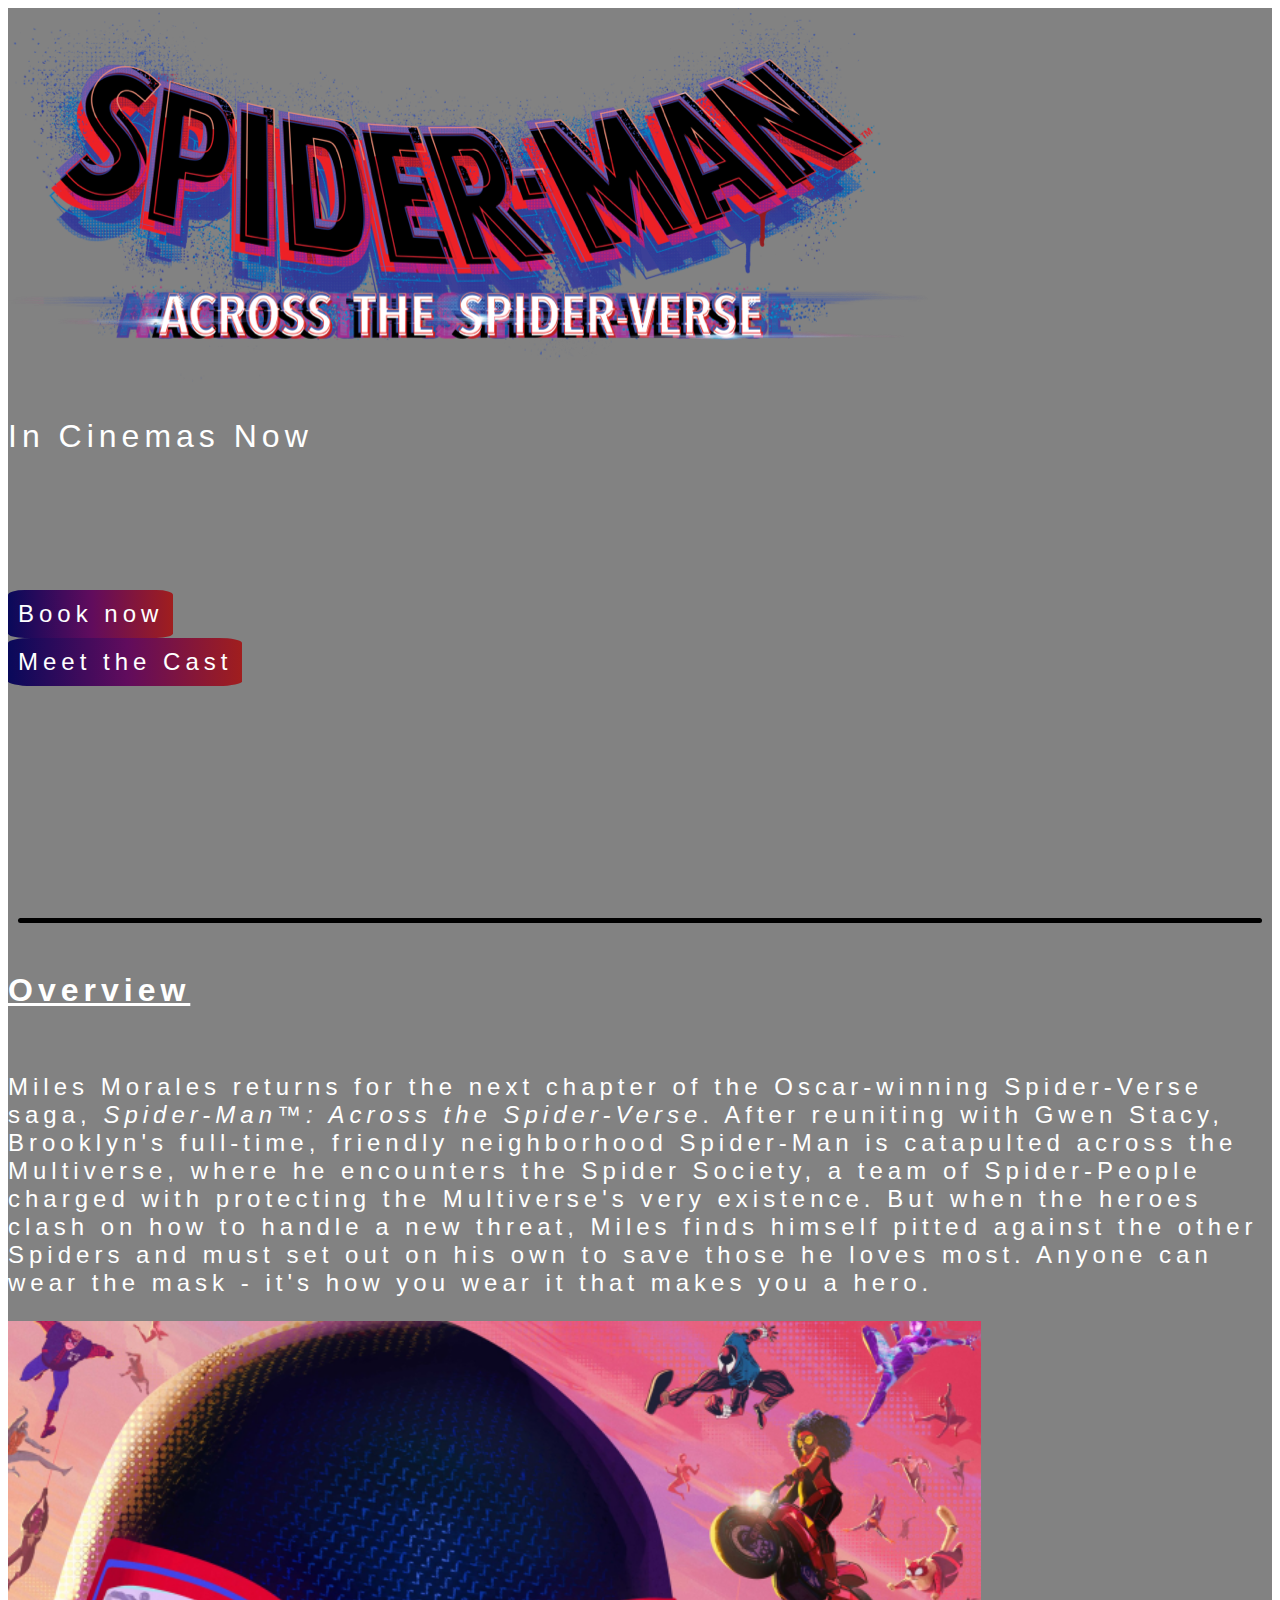
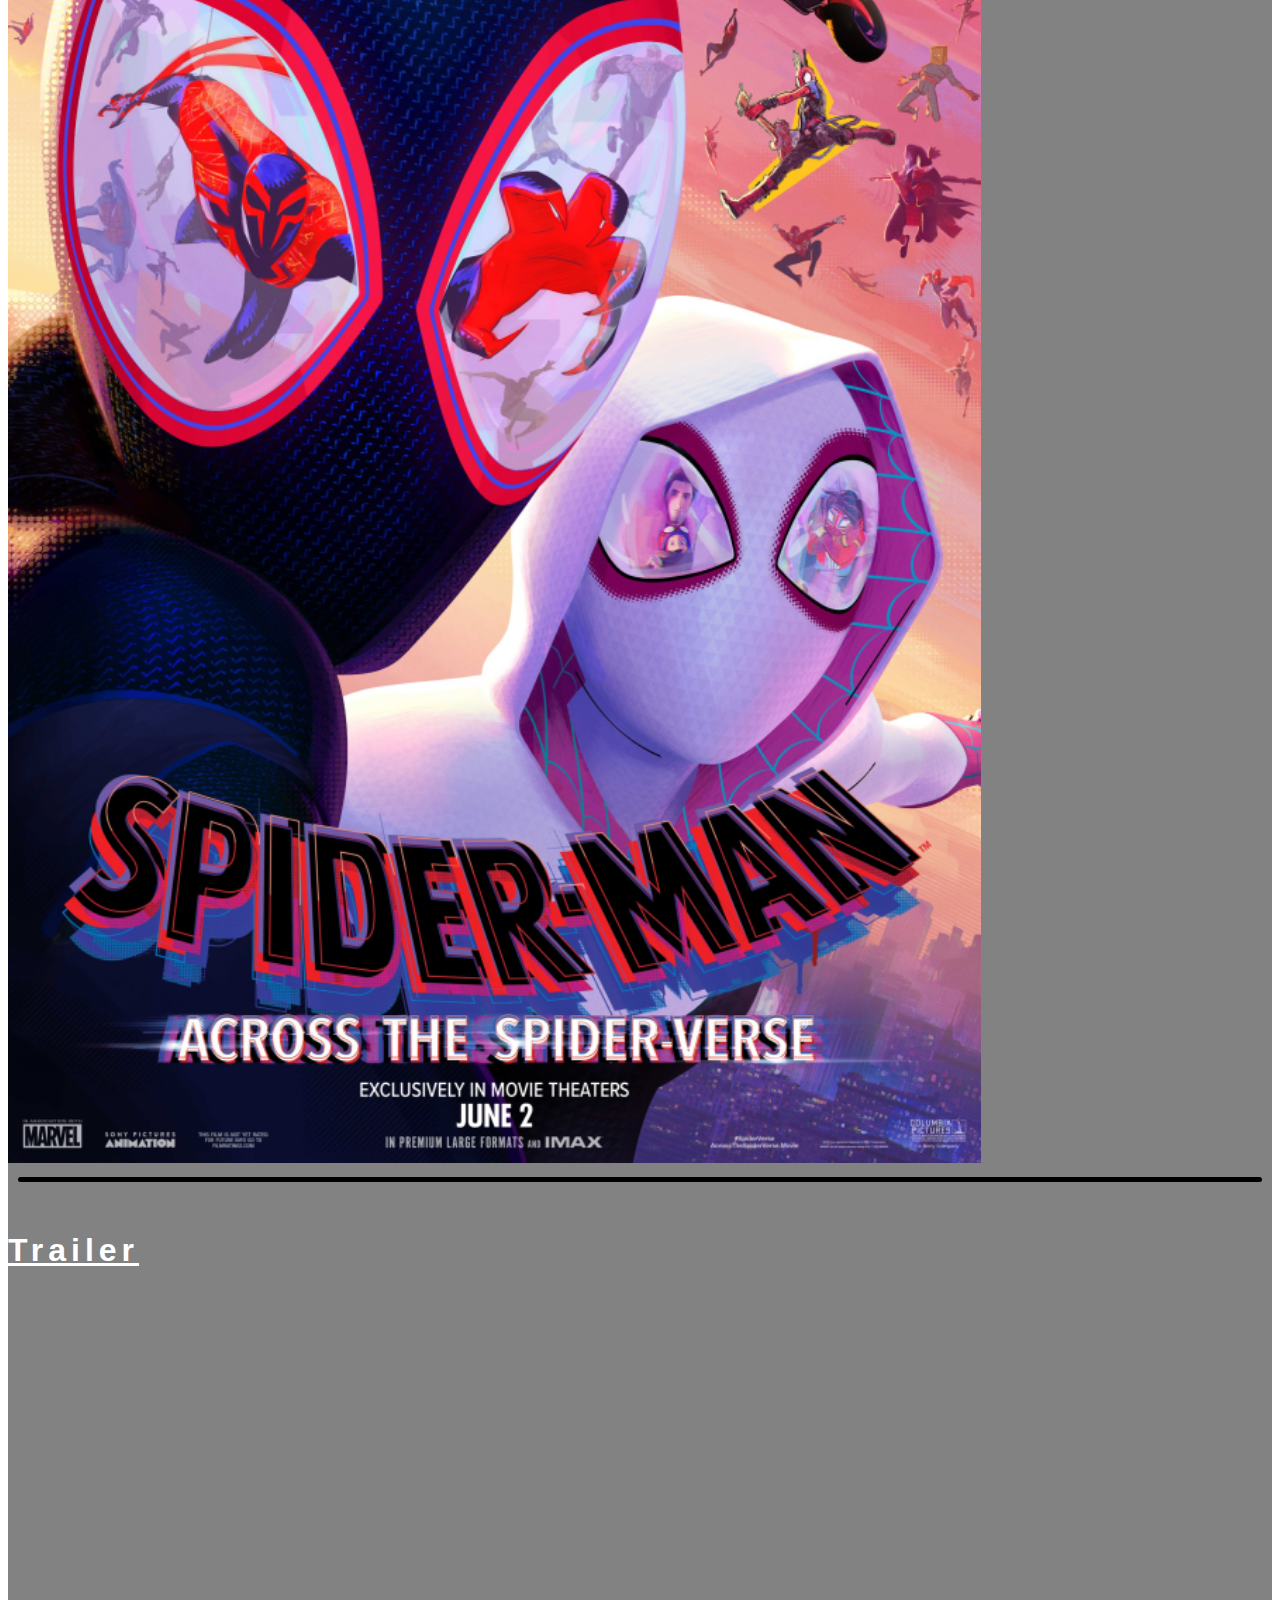
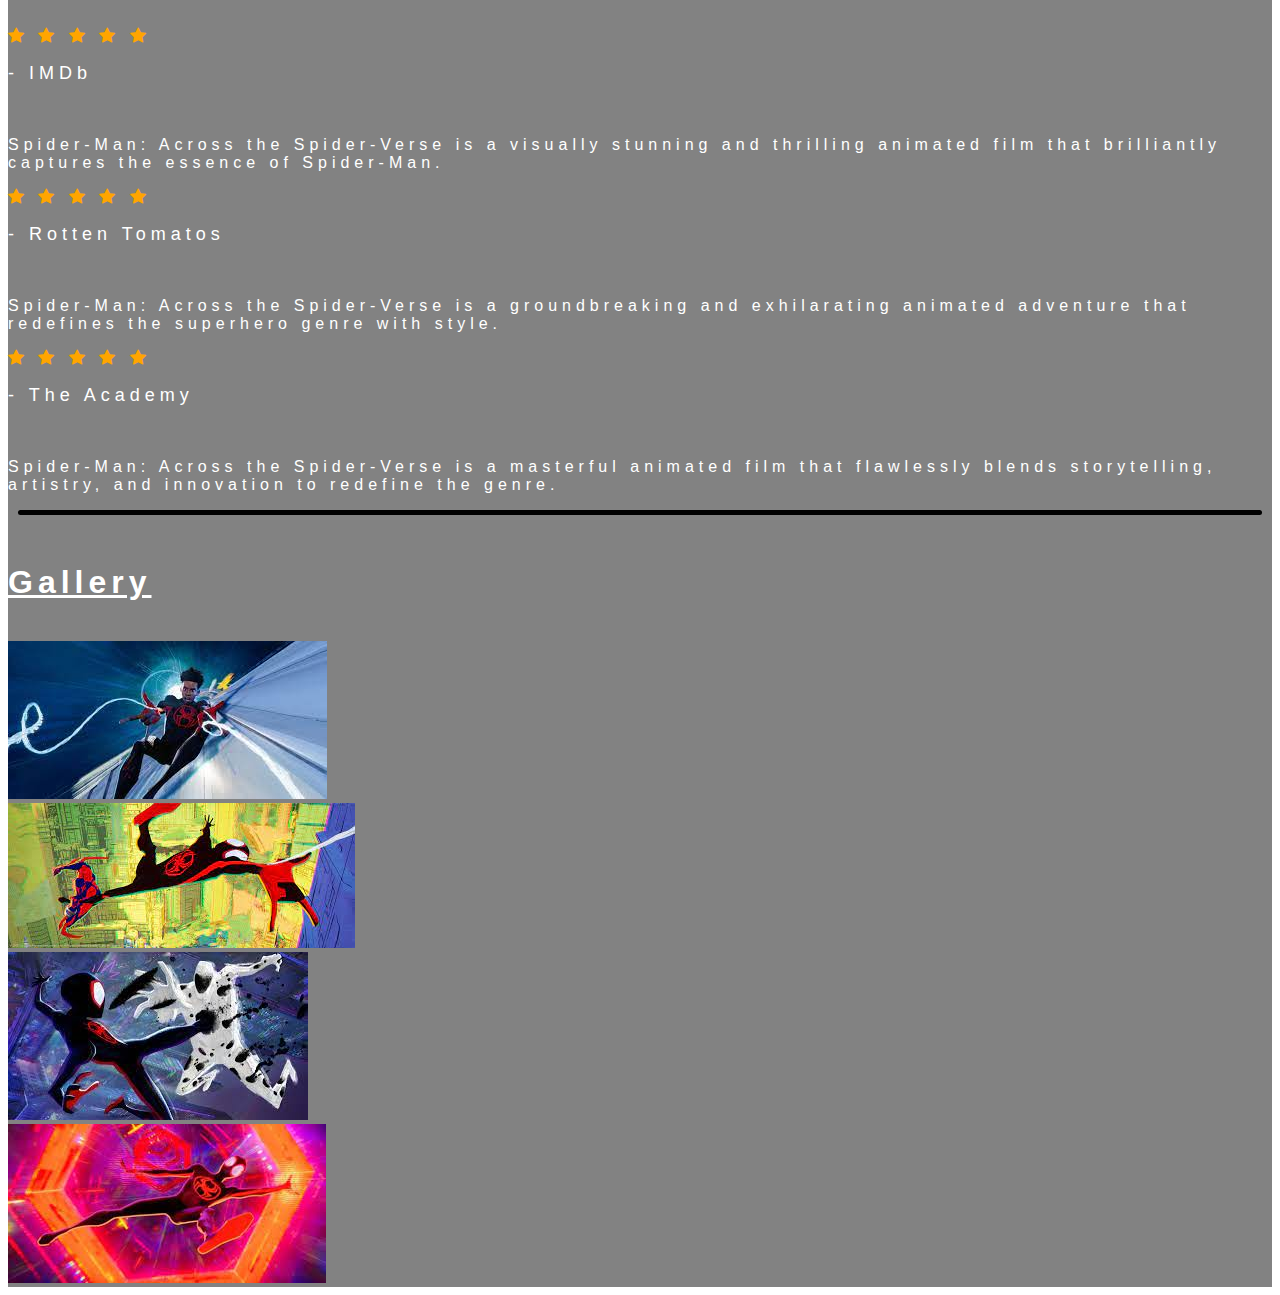
<file: Website Final/index.html>
<!DOCTYPE html>
<html lang="en">
<head>


    <!--
        Group -
        Laksh Patel
        Daniel Adelugba
        Kenny Munyangabe
        Samanta Zilinskaite

    -->

    <meta charset="UTF-8">
    <meta name="viewport" content="width=device-width, initial-scale=1, user-scalable=no">

    <title>Test site</title>
    <link href="https://cdn.jsdelivr.net/npm/bootstrap@5.3.0/dist/css/bootstrap.min.css" rel="stylesheet" integrity="sha384-9ndCyUaIbzAi2FUVXJi0CjmCapSmO7SnpJef0486qhLnuZ2cdeRhO02iuK6FUUVM" crossorigin="anonymous">
    <link rel="stylesheet" href="styles.css">
    <link rel="stylesheet" href="https://cdn.jsdelivr.net/npm/bootstrap-icons@1.3.0/font/bootstrap-icons.css">

</head>
<body>
    <div class="justify-content-center">

        <div class="container d-flex text-center">
            
            <div class="innerBox p-2 ">
                <div  style="height: 100vh;">
                    <div class="row">
                        <img src="images/spiderman.png" alt="Spiderman: Across the Spider-Verse">
                        <div class="col">
                            <p style="color: white; font-size: xx-large;">In Cinemas Now</p>
                        </div>
                    </div>
                    <div class="row" style="margin-top: 15vh;">
                        <div class="col">
                            <button id="book" class="spiderManButton" type="button">Book now</button>
                        </div>
                        <div class="col">
                            <button id="cast" class="spiderManButton" type="button">Meet the Cast</button> <!-- Change Cast.html to cast page-->
                        </div>
                    </div>
                </div>
                <div class="p-2">

                    <div class="horizontal-line"></div>                  
                    <br>
                    <h1 class="title"> Overview </h1>
                    <br>
                    <div class="row">
                        <div class="col">
                            <p style="font-size: x-large;">Miles Morales returns for the next chapter of the Oscar-winning Spider-Verse saga, <em>Spider-Man™: Across the Spider-Verse</em>. 
                                After reuniting with Gwen Stacy, Brooklyn's full-time, friendly neighborhood Spider-Man is catapulted across the Multiverse, 
                                where he encounters the Spider Society, a team of Spider-People charged with protecting the Multiverse's very existence. 
                                But when the heroes clash on how to handle a new threat, Miles finds himself pitted against the other Spiders and must set out 
                                on his own to save those he loves most. Anyone can wear the mask - it's how you wear it that makes you a hero.
                            </p>
                        </div>

                        <div class="col">
                            <img src="images/poster.png" alt="poster" width="77%" height="77%">
                        </div>

                    </div>

                    

                    <div class="horizontal-line"></div>

                    <br>
                    <h1 class="title">Trailer</h1>
                    <br>

                    <div class="row m-2 p-2 ">
                        <div class="col justify-content-start">
                            <iframe width="560" height="315" src="https://www.youtube-nocookie.com/embed/cqGjhVJWtEg" title="YouTube video player" frameborder="0" 
                            allow="accelerometer; autoplay; clipboard-write; encrypted-media; gyroscope; picture-in-picture; web-share" allowfullscreen></iframe>
                        
                        </div> 

                        <div class="col justify-content-end text-center">
                            <i class="bi bi-star-fill" style="color: orange;"></i>
                            <i class="bi bi-star-fill" style="color: orange;"></i>
                            <i class="bi bi-star-fill" style="color: orange;"></i>
                            <i class="bi bi-star-fill" style="color: orange;"></i>
                            <i class="bi bi-star-fill" style="color: orange;"></i>
                            <br>
                            <p style="font-size: large;"> - IMDb</p></p>
                            <br>
                            <p class="Descriptions" style="font-size: medium;"> Spider-Man: Across the Spider-Verse is a visually stunning and thrilling animated film that brilliantly captures the essence of Spider-Man.</p>
                        </div>

                        <div class="col justify-content-end text-center">
                            <i class="bi bi-star-fill" style="color: orange;"></i>
                            <i class="bi bi-star-fill" style="color: orange;"></i>
                            <i class="bi bi-star-fill" style="color: orange;"></i>
                            <i class="bi bi-star-fill" style="color: orange;"></i>
                            <i class="bi bi-star-fill" style="color: orange;"></i>
                            <br>
                            <p style="font-size: large;"> - Rotten Tomatos</p></p>
                            <br>
                            <p class="Descriptions" style="font-size: medium;"> Spider-Man: Across the Spider-Verse is a groundbreaking and exhilarating animated adventure that redefines the superhero genre with style.</p>
                        </div>

                        <div class="col justify-content-end text-center">
                            <i class="bi bi-star-fill" style="color: orange;"></i>
                            <i class="bi bi-star-fill" style="color: orange;"></i>
                            <i class="bi bi-star-fill" style="color: orange;"></i>
                            <i class="bi bi-star-fill" style="color: orange;"></i>
                            <i class="bi bi-star-fill" style="color: orange;"></i>
                            <br>
                            <p style="font-size: large;"> - The Academy</p></p>
                            <br>
                            <p class="Descriptions" style="font-size: medium;"> Spider-Man: Across the Spider-Verse is a masterful animated film that flawlessly blends storytelling, artistry, and innovation to redefine the genre.</p>
                        </div>
                    </div>

                    <div class="horizontal-line"></div>

                    <br>
                    <h1 class="title">Gallery</h1>
                    <br>

                    <div class="row">
                        <div class="col p-2">
                            <img src="images/graphic1.jpg" alt="Spiderman Graphic 1">
                        </div>

                        <div class=" col p-2">
                            <img src="images/graphic2.jpg" alt="Spiderman Graphic 2">
                        </div>
                    </div>
                    <div class="row">
                        <div class="col p-2">
                            <img src="images/graphic3.jpg" alt="Spiderman Graphic 3">
                        </div>
                        <div class="col p-2">
                            <img src="images/graphic4.jpg" alt="Spiderman Graphic 4">
                        </div>
                    </div>
                </div>
            </div>
        </div>
    </div>
    <script src="scripts.js"></script>
    <script src="https://cdn.jsdelivr.net/npm/bootstrap@5.3.0/dist/js/bootstrap.bundle.min.js" integrity="sha384-geWF76RCwLtnZ8qwWowPQNguL3RmwHVBC9FhGdlKrxdiJJigb/j/68SIy3Te4Bkz" crossorigin="anonymous"></script>

</body>
</html>
</file>
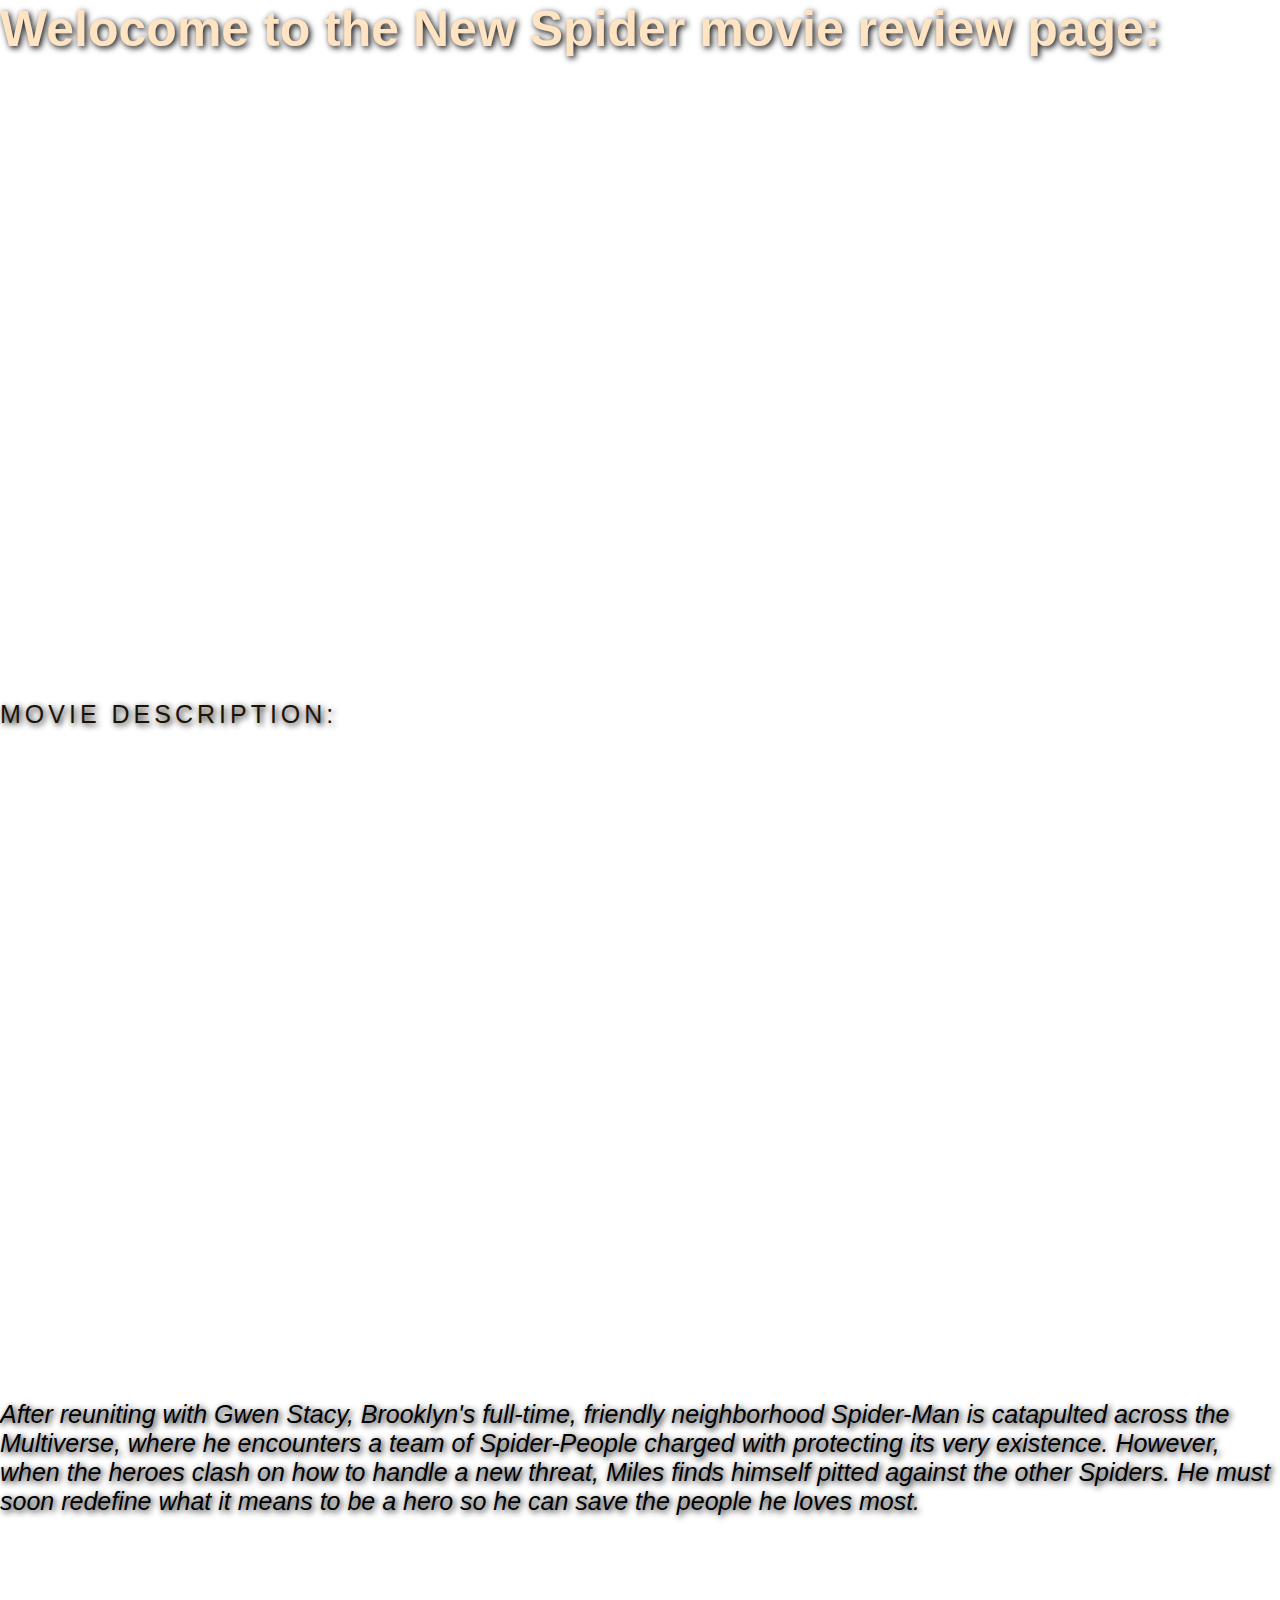
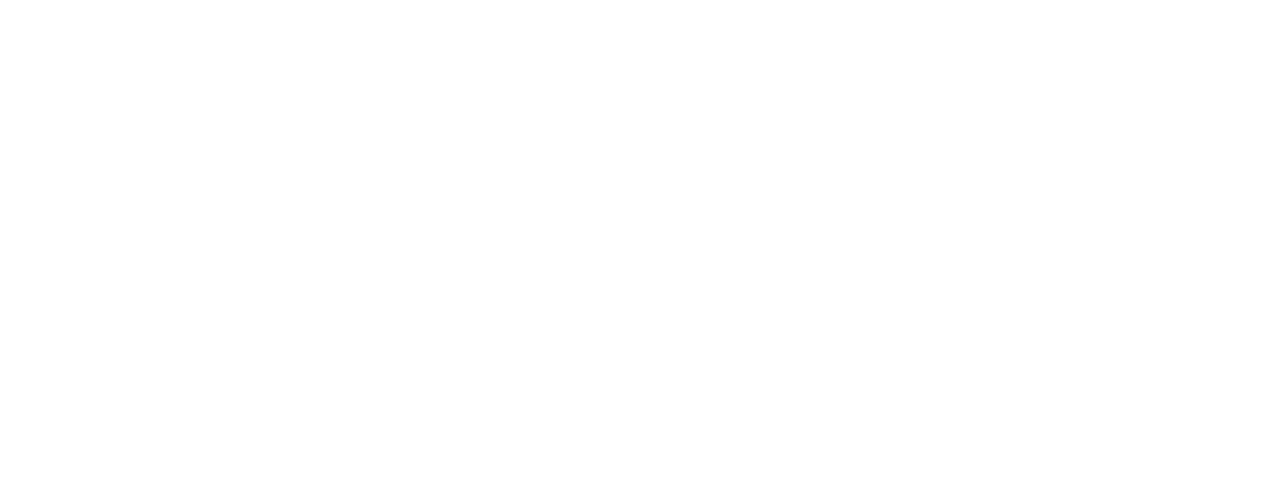
<file: vwex-movie description.html>
<!DOCTYPE html>
<html>
    <head>
        <style>
            html, body {
                margin: 0;
                padding: 0;
                font-family: Helvetica, Arial, sans-serif;
            }

            h1 { font-size: 50px; }

            .banner h1, .banner h4, .banner p {
    margin: 0;
    text-shadow: 2px 2px 6px #000;
    text-align: left;
    height: 700px
            }

            h1{
                color:bisque;
                align-items: center;
            }

            h4{
                color:rgb(29, 18, 5);
                text-align: bottom;
                font-size: 25px;
                font-weight: normal;
                text-transform: uppercase;
                letter-spacing: 4px;
            }

            p{
                font: large;
                font-size: 25px;
                text-align: right;
            }

            body{
                display: fill;
                justify-content: center;
                align-items: center;
                height: auto;
                background-image: url("https://static1.thegamerimages.com/wordpress/wp-content/uploads/2022/12/spiderverseextendedposter.jpg");
            }


        </style>
        <title>Spider-Man:Across the Spider-verse review page</title>
    </head>
<body>
    <div class="banner">
        <div class="banner-text">
            <h1>Welocome to the New Spider movie review page:</h1>
            <h4>Movie description:</h4>
            <p><em>After reuniting with Gwen Stacy, Brooklyn's full-time, friendly neighborhood Spider-Man is catapulted across the Multiverse, where he encounters a team of Spider-People charged with protecting its very existence. However, when the heroes clash on how to handle a new threat, Miles finds himself pitted against the other Spiders. He must soon redefine what it means to be a hero so he can save the people he loves most.</em></p>
        </div>
    </div>
</body>
</html>
</file>
<file: Website Final/styles.css>
*{
    margin: none;
    padding: 0;
    font-family: proxima-nova-condensed, sans-serif;
    color: white;
    letter-spacing: 5px;
}

body {
    background-image: url('https://static1.thegamerimages.com/wordpress/wp-content/uploads/2022/12/spiderverseextendedposter.jpg');
    background-repeat: no-repeat;
    background-size: cover;
    background-attachment: fixed;
  }

.innerBox{
    background-color: rgba(5, 5, 5, 0.5);
    border-color: white;
    border: 20px;
}
.Descriptions {
    font-size: medium;
}

.horizontal-line {
    height: 5px; 
    background-color: black;
    border-radius: 30px;
    margin: 10px; 
}

.title {
    text-decoration: underline;
}

.spiderManButton{
    border: none;
    background-image: linear-gradient(to right, #09095a 0%, #610c5d 51%, #a01e1e 100%);
    color: white;
    font-size: x-large;
    width: auto;
    height: auto;
    padding: 10px;
    border-radius: 10%;
}

.spiderManButton:hover{
    background-image: linear-gradient(to left, #09095a 0%, #610c5d 51%, #a01e1e 100%);
    transition: 100ms;
    box-shadow: 5px 5px 5px #535353;
}

.spiderManButton:active{
    transition: 70ms;
    

}
</file>
